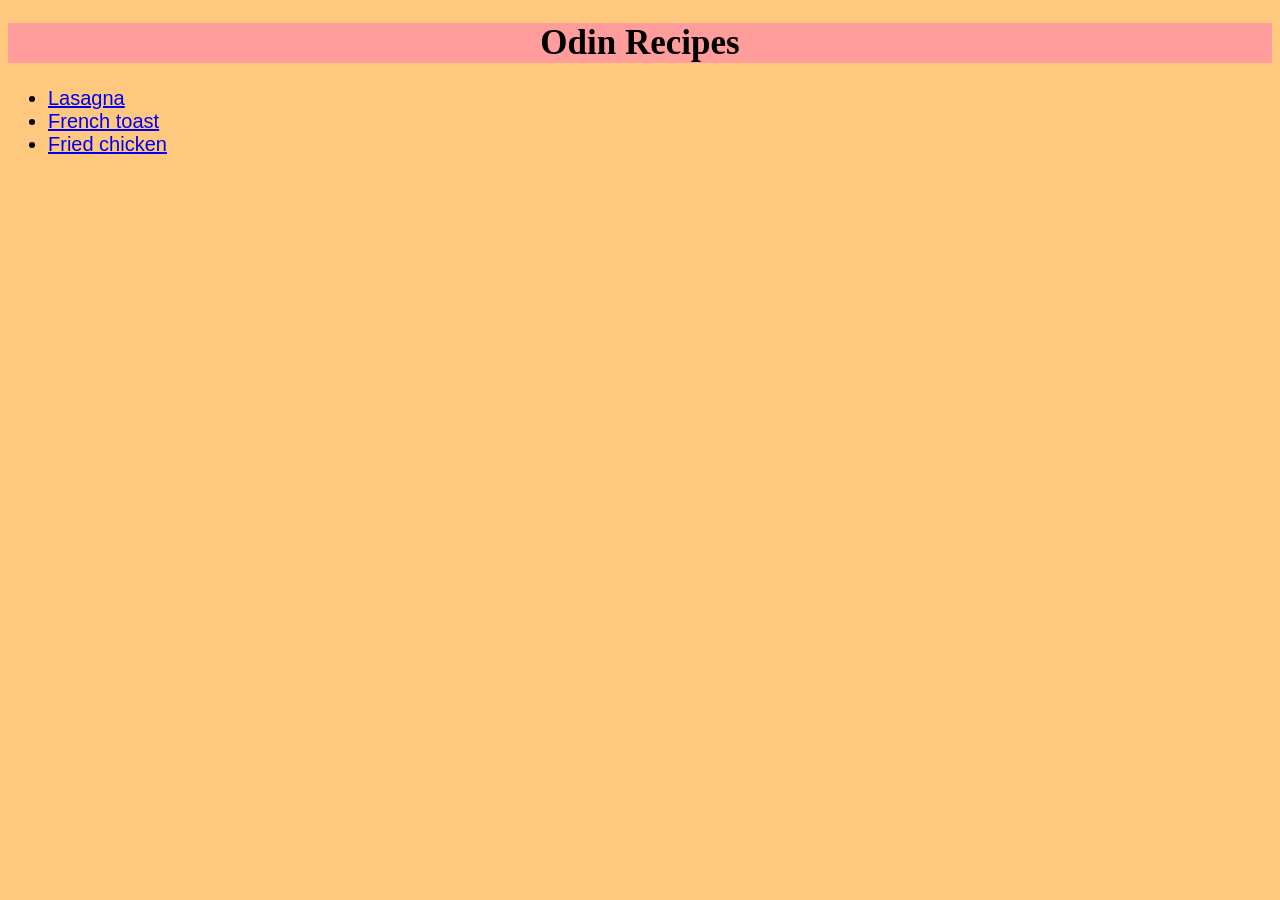
<file: index.html>
<!DOCTYPE html>
<html lang="en">
<head>
    <link rel="stylesheet" href="styles.css"> 
    <meta charset="UTF-8">
    <title>Recipes</title>
</head>
<body>
    <h1 class="title">Odin Recipes</h1>
    <ul>
    <li><a href="./recipes/lasagna.html" target="_blank">Lasagna</a></li>
    <li><a href="./recipes/french_toast.html" target="_blank">French toast</a></li>
    <li><a href="./recipes/fried_chicken.html" target="_blank">Fried chicken</a></li>
    </ul>
</body>
</html>
</file>
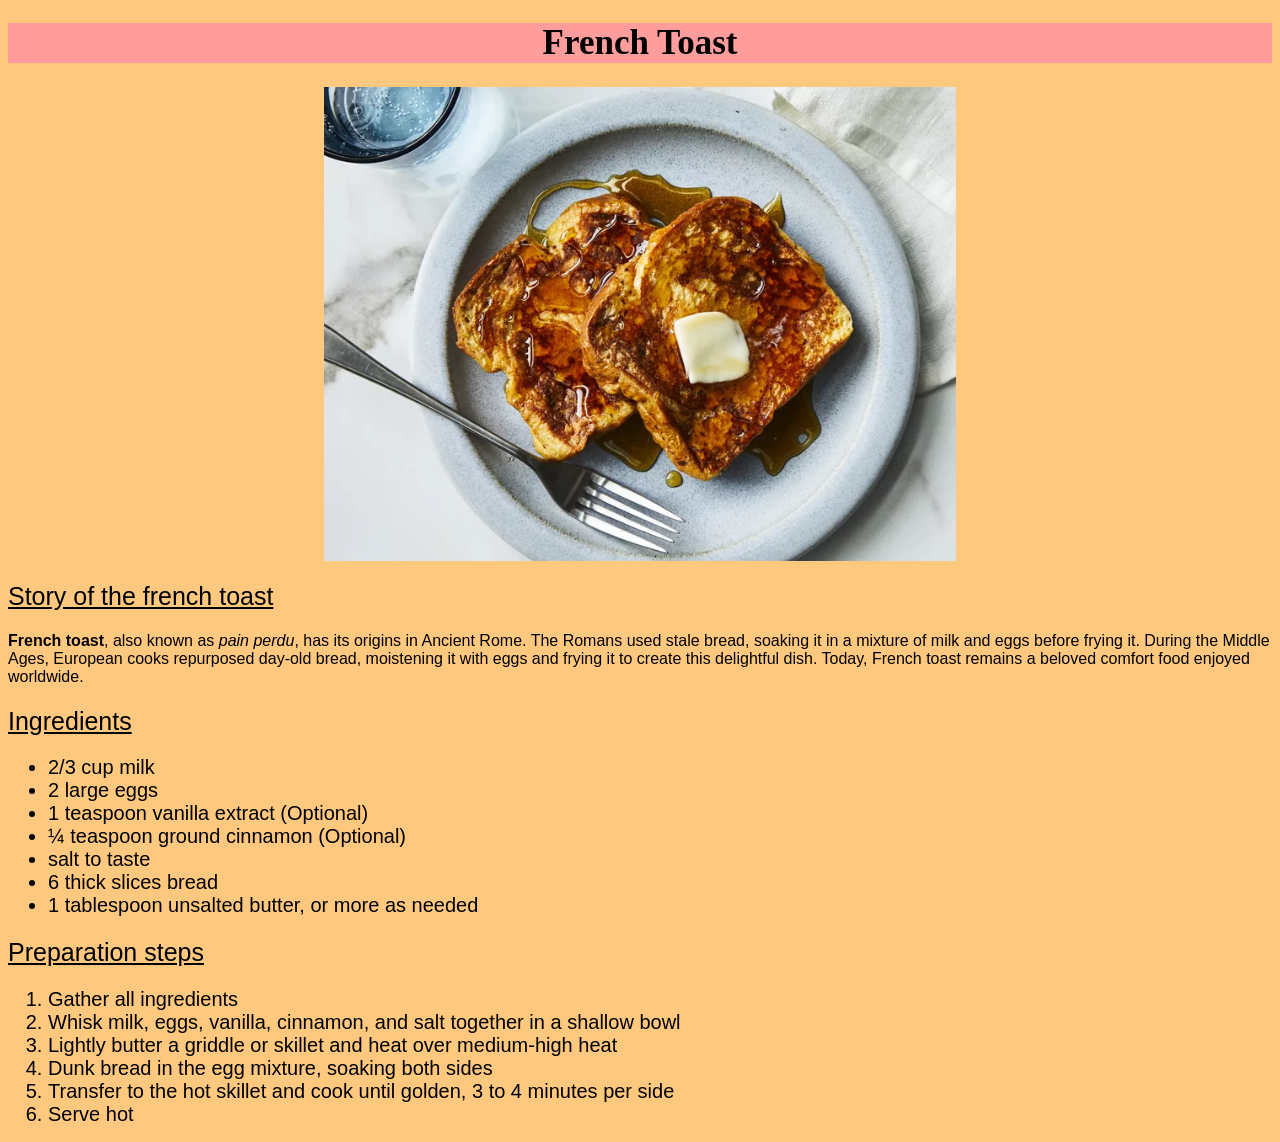
<file: recipes/french_toast.html>
<!DOCTYPE html>
<html lang="en">
<head>
    <link rel="stylesheet" href="../styles.css"> 
    <meta charset="UTF-8">
    <title>French toast Recipe</title>
</head>
<body>
    <h1 class="title">French Toast</h1>
    <img class="image" src="../images/french-toast.png" alt="French toast image">
    <h2 class="sub-title">Story of the french toast</h2>
    <p><strong>French toast</strong>, also known as <em>pain perdu</em>, has its origins in Ancient Rome. The Romans used stale bread, soaking it in a mixture of milk and eggs before frying it. During the Middle Ages, European cooks repurposed day-old bread, moistening it with eggs and frying it to create this delightful dish. Today, French toast remains a beloved comfort food enjoyed worldwide.</p>
    <h2 class="sub-title">Ingredients</h2>
    <ul>
        <li>2/3 cup milk</li>
        <li>2 large eggs</li>
        <li>1 teaspoon vanilla extract (Optional)</li>
        <li>¼ teaspoon ground cinnamon (Optional)</li>
        <li>salt to taste</li>
        <li>6 thick slices bread</li>
        <li>1 tablespoon unsalted butter, or more as needed</li>
    </ul>
    <h2 class="sub-title">Preparation steps</h2>
    <ol>
        <li>Gather all ingredients</li>
        <li>Whisk milk, eggs, vanilla, cinnamon, and salt together in a shallow bowl</li>
        <li>Lightly butter a griddle or skillet and heat over medium-high heat</li>
        <li>Dunk bread in the egg mixture, soaking both sides</li>
        <li>Transfer to the hot skillet and cook until golden, 3 to 4 minutes per side</li>
        <li>Serve hot</li>
    </ol>
</body>
</html>
</file>
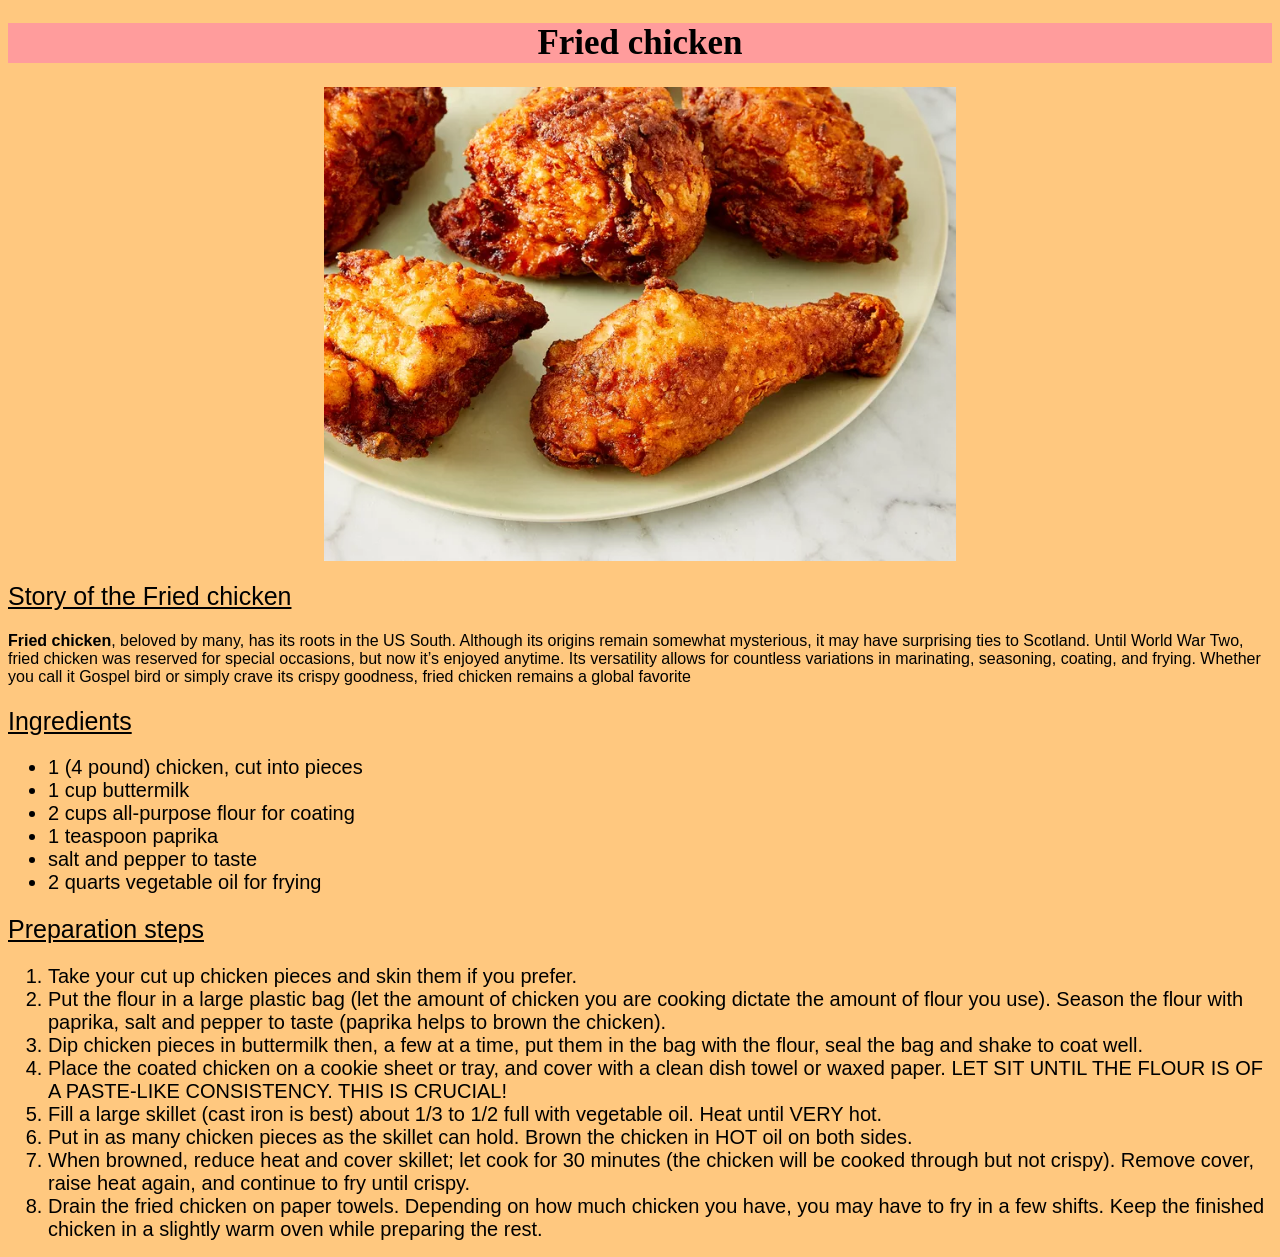
<file: recipes/fried_chicken.html>
<!DOCTYPE html>
<html lang="en">
<head>
    <link rel="stylesheet" href="../styles.css"> 
    <meta charset="UTF-8">
    <title>Fried chicken Recipe</title>
</head>
<body>
    <h1 class="title">Fried chicken</h1>
    <img class="image" src="../images/Fried-chicken.png" alt="Fried chicken picture">
    <h2 class="sub-title">Story of the Fried chicken</h2>
    <p><strong>Fried chicken</strong>, beloved by many, has its roots in the US South. Although its origins remain somewhat mysterious, it may have surprising ties to Scotland. Until World War Two, fried chicken was reserved for special occasions, but now it’s enjoyed anytime. Its versatility allows for countless variations in marinating, seasoning, coating, and frying. Whether you call it Gospel bird or simply crave its crispy goodness, fried chicken remains a global favorite</p>
    <h2 class="sub-title">Ingredients</h2>
        <ul>
            <li>1 (4 pound) chicken, cut into pieces</li>
            <li>1 cup buttermilk</li>
            <li>2 cups all-purpose flour for coating</li>
            <li>1 teaspoon paprika</li>
            <li>salt and pepper to taste</li>
            <li>2 quarts vegetable oil for frying</li>
        </ul>
    <h2 class="sub-title">Preparation steps</h2>
        <ol>
            <li>Take your cut up chicken pieces and skin them if you prefer.</li>
            <li>Put the flour in a large plastic bag (let the amount of chicken you are cooking dictate the amount of flour you use). Season the flour with paprika, salt and pepper to taste (paprika helps to brown the chicken).</li>
            <li>Dip chicken pieces in buttermilk then, a few at a time, put them in the bag with the flour, seal the bag and shake to coat well.</li>
            <li>Place the coated chicken on a cookie sheet or tray, and cover with a clean dish towel or waxed paper. LET SIT UNTIL THE FLOUR IS OF A PASTE-LIKE CONSISTENCY. THIS IS CRUCIAL!</li>
            <li>Fill a large skillet (cast iron is best) about 1/3 to 1/2 full with vegetable oil. Heat until VERY hot.</li>
            <li>Put in as many chicken pieces as the skillet can hold. Brown the chicken in HOT oil on both sides.</li>
            <li>When browned, reduce heat and cover skillet; let cook for 30 minutes (the chicken will be cooked through but not crispy). Remove cover, raise heat again, and continue to fry until crispy.</li>
            <li>Drain the fried chicken on paper towels. Depending on how much chicken you have, you may have to fry in a few shifts. Keep the finished chicken in a slightly warm oven while preparing the rest.</li>
        </ol>
</body>
</html>
</file>
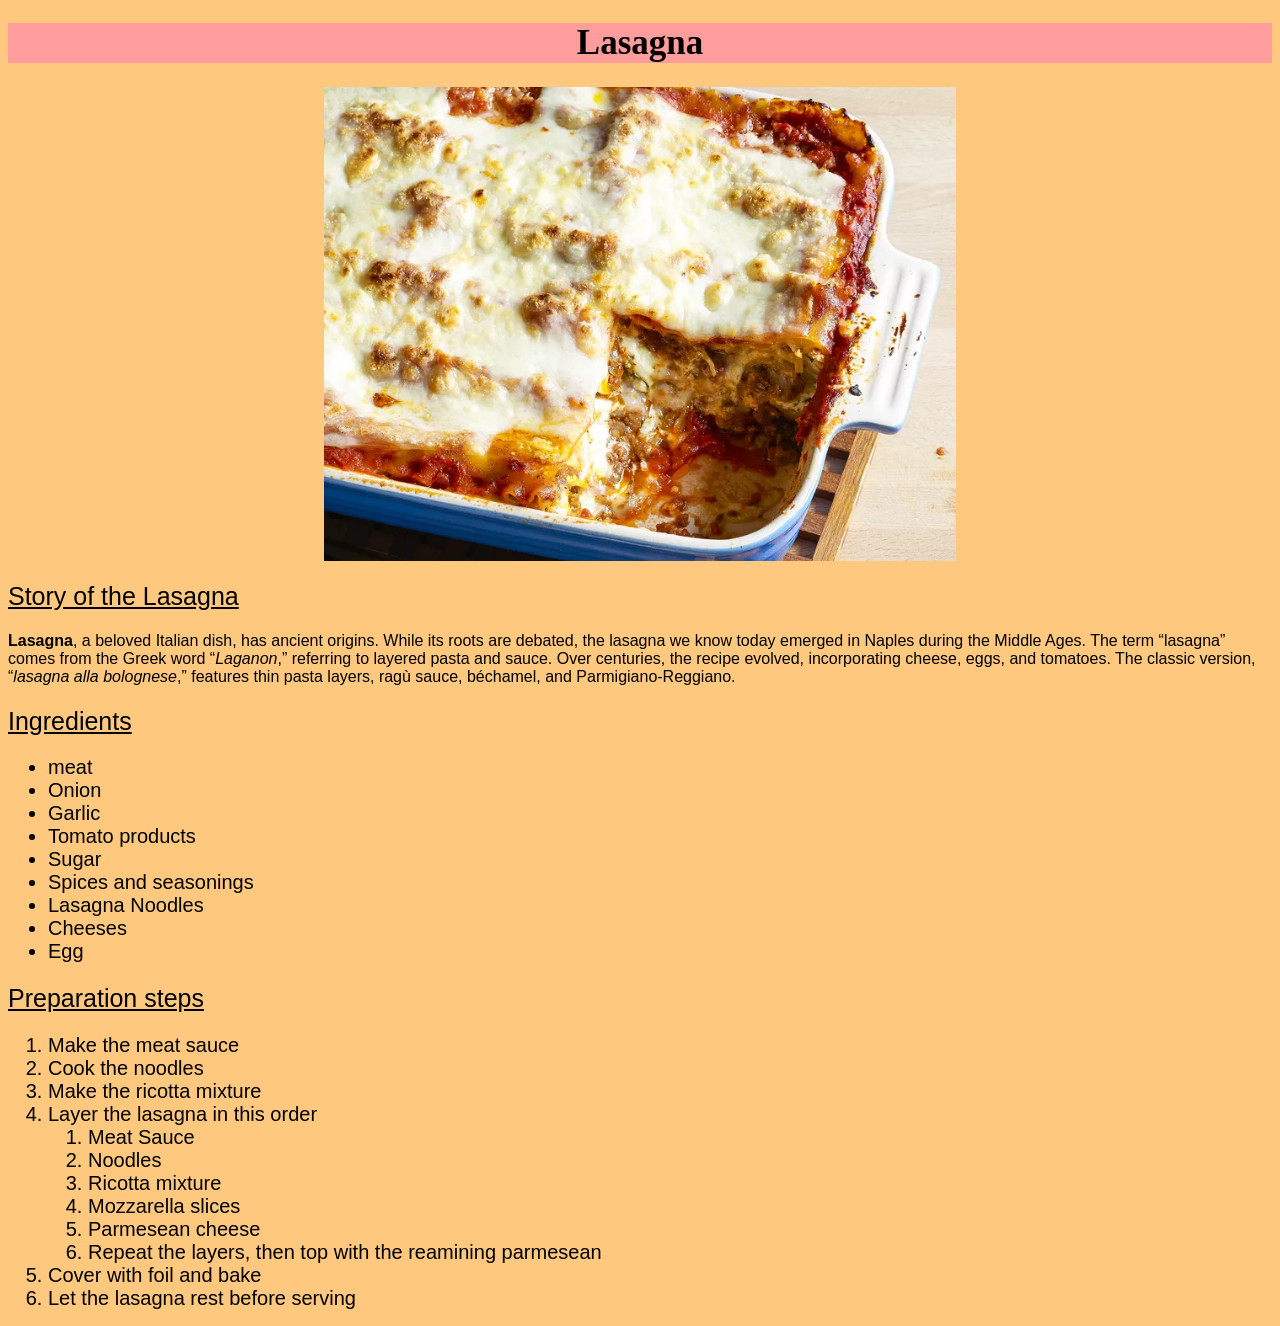
<file: recipes/lasagna.html>
<!DOCTYPE html>
<html lang="en">
<head>
    <link rel="stylesheet" href="../styles.css"> 
    <meta charset="UTF-8">
    <title>Lasagna Recipe</title>
</head>
<body>
    <h1 class="title">Lasagna</h1>
    <img class="image" src="../images/lasagna.png" alt="a picture of a lasagna">
    <h2 class="sub-title">Story of the Lasagna</h2>
    <p> <strong>Lasagna</strong>, a beloved Italian dish, has ancient origins. While its roots are debated, the lasagna we know today emerged in Naples during the Middle Ages. The term “lasagna” comes from the Greek word “<em>Laganon</em>,” referring to layered pasta and sauce. Over centuries, the recipe evolved, incorporating cheese, eggs, and tomatoes. The classic version, “<em>lasagna alla bolognese</em>,” features thin pasta layers, ragù sauce, béchamel, and Parmigiano-Reggiano.</p>
    <h2 class="sub-title">Ingredients</h2>
    <ul>
        <li>meat</li>
        <li>Onion</li>
        <li>Garlic</li>
        <li>Tomato products</li>
        <li>Sugar</li>
        <li>Spices and seasonings</li>
        <li>Lasagna Noodles</li>
        <li>Cheeses</li>
        <li>Egg</li>
    </ul>
    <h2 class="sub-title">Preparation steps</h2>
    <ol>
        <li>Make the meat sauce</li>
        <li>Cook the noodles</li>
        <li>Make the ricotta mixture</li>
        <li>Layer the lasagna in this order 
            <ol>
                 <li>Meat Sauce</li>
                 <li>Noodles</li>
                 <li>Ricotta mixture</li>
                 <li>Mozzarella slices</li>
                 <li>Parmesean cheese</li>
                 <li>Repeat the layers, then top with the reamining parmesean</li>
            </ol>
        </li>
        <li>Cover with foil and bake</li>
        <li>Let the lasagna rest before serving</li>
    </ol>
</body>
</html>
</file>
<file: styles.css>
body {
    color: rgb(0, 0, 0);
    font-family: Arial, Helvetica, sans-serif;
    background: rgb(255, 200, 127);
 }

 .title{ 
    font-family: 'Times New Roman', Times, serif;
    font-size: 35px;
    font-weight: bold;
    text-align: center;
    background-color: rgb(255, 156, 156);
 }

 .sub-title{
    font-family: Arial, Helvetica, sans-serif;
    font-size: 25px;
    font-weight: 40;
    text-decoration: underline;
 }

.image{
    display: block;
    margin-left: auto;
    margin-right: auto;
    width: 50%;
}

 li { 
    font-size: 20px;
    font-family: 'Gill Sans', 'Gill Sans MT', Calibri, 'Trebuchet MS', sans-serif;
 }
</file>
